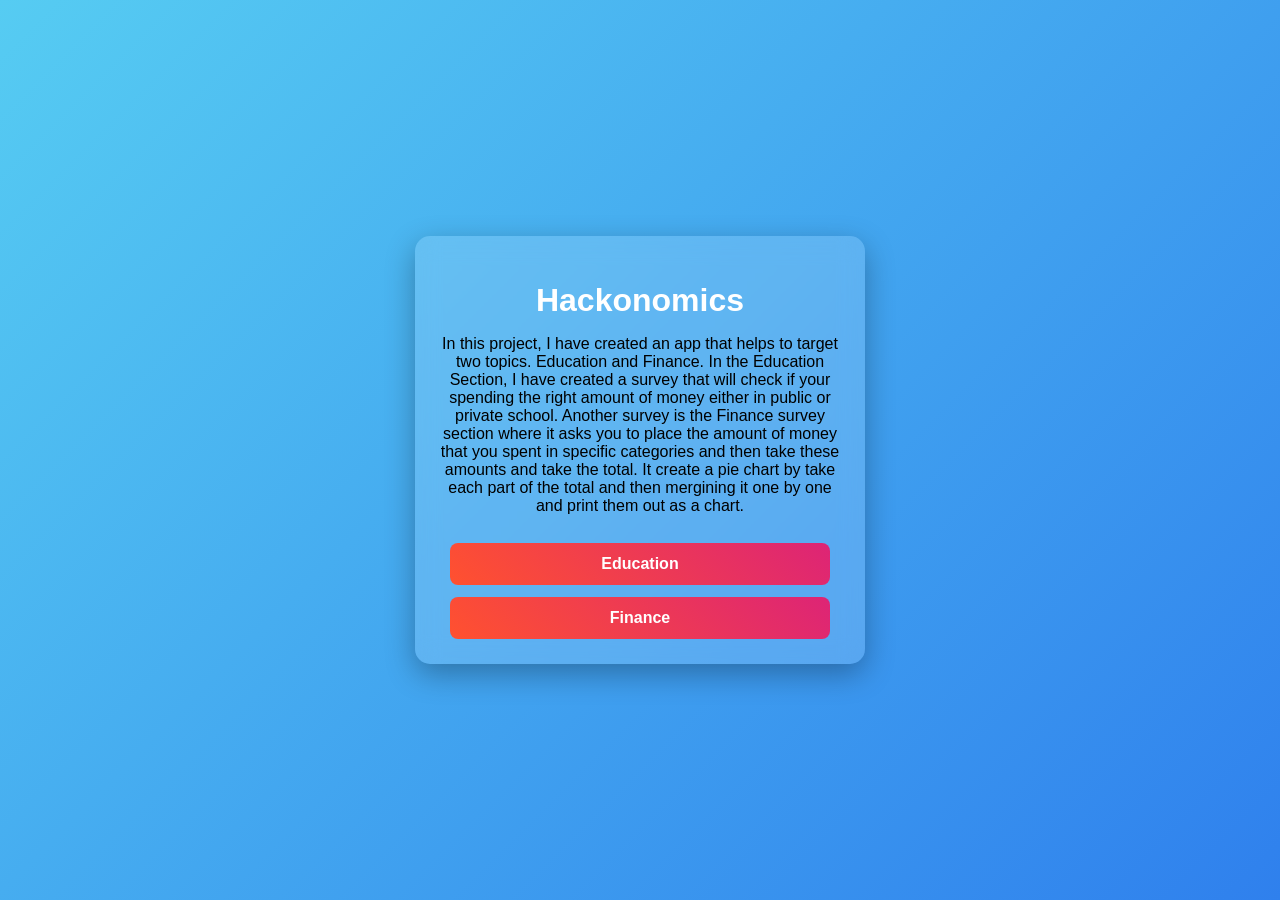
<file: index.html>
<!DOCTYPE html>
<html>
<head>
    <title>Home</title>
    <link rel="stylesheet" href="style2.css">
</head>
<body>

<div class="container">
    <h1>Hackonomics</h1>
    <p>
        In this project, I have created an app that helps to target two topics. Education and Finance. In 
        the Education Section, I have created a survey that will check if your spending the right amount of 
        money either in public or private school. Another survey is the Finance survey section where it asks
        you to place the amount of money that you spent in specific categories and then take these amounts 
        and take the total. It create a pie chart by take each part of the total and then mergining it
        one by one and print them out as a chart. 
    </p>

    <button onclick="window.location.href='education.html'">
        Education
    </button>
    
    <button onclick="window.location.href='fianace.html'">
        Finance
    </button>
</div>

</body>
</html>
</file>
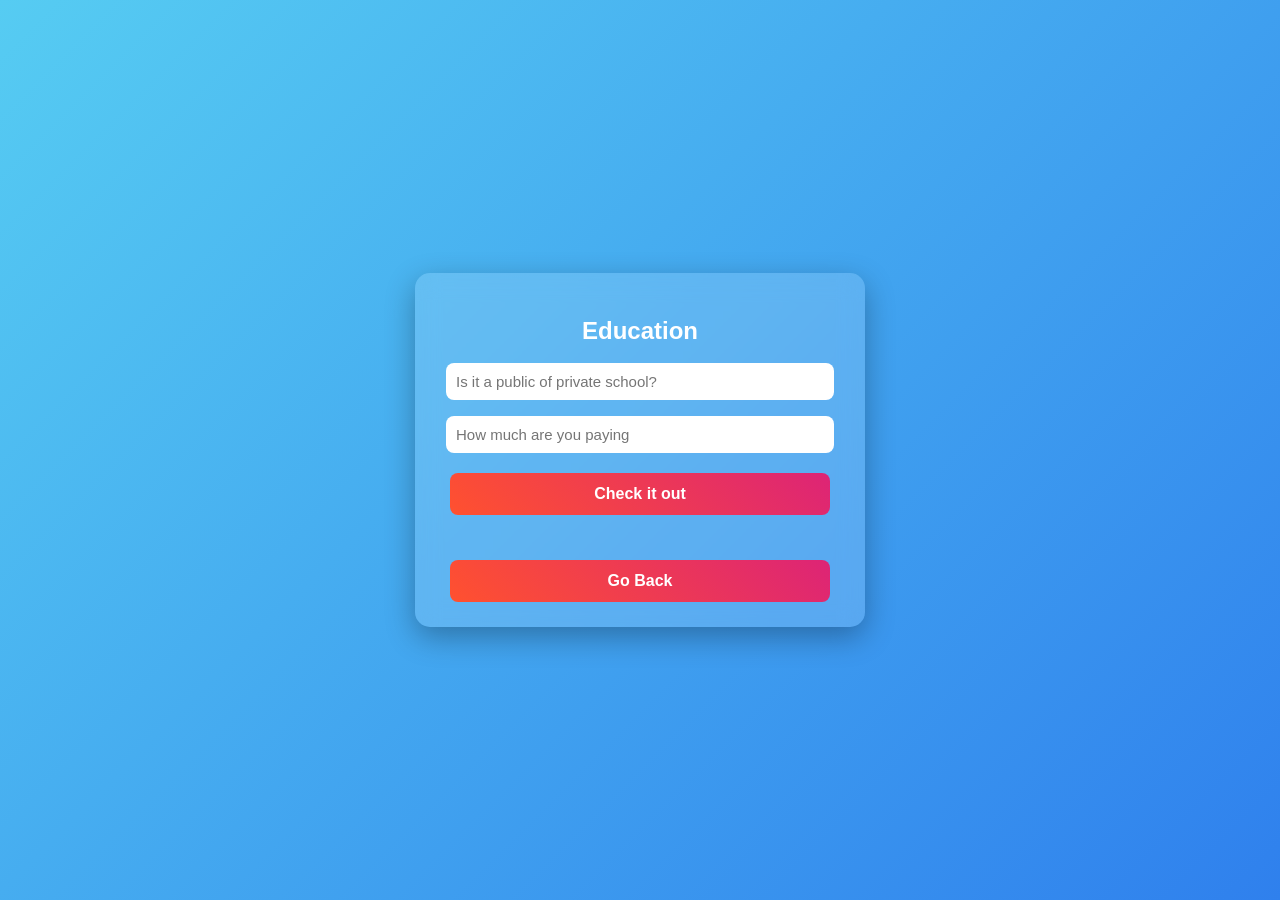
<file: education.html>
<!DOCTYPE html>
<html>
<head>
    <title>Education</title>
    <link rel="stylesheet" href="style2.css">
</head>
<body>

<div class="container">
    <h2>Education</h2>

    <input type="string" id="education1" placeholder="Is it a public of private school?">
    <input type="number" id="num2" placeholder="How much are you paying">

    <button onclick="education101()">Check it out</button>

    <div id="result" class="result"></div>

    <br>
    <button onclick="window.location.href='index.html'">
        Go Back
    </button>
</div>

<script src="education.js"></script>
</body>
</html>
</file>
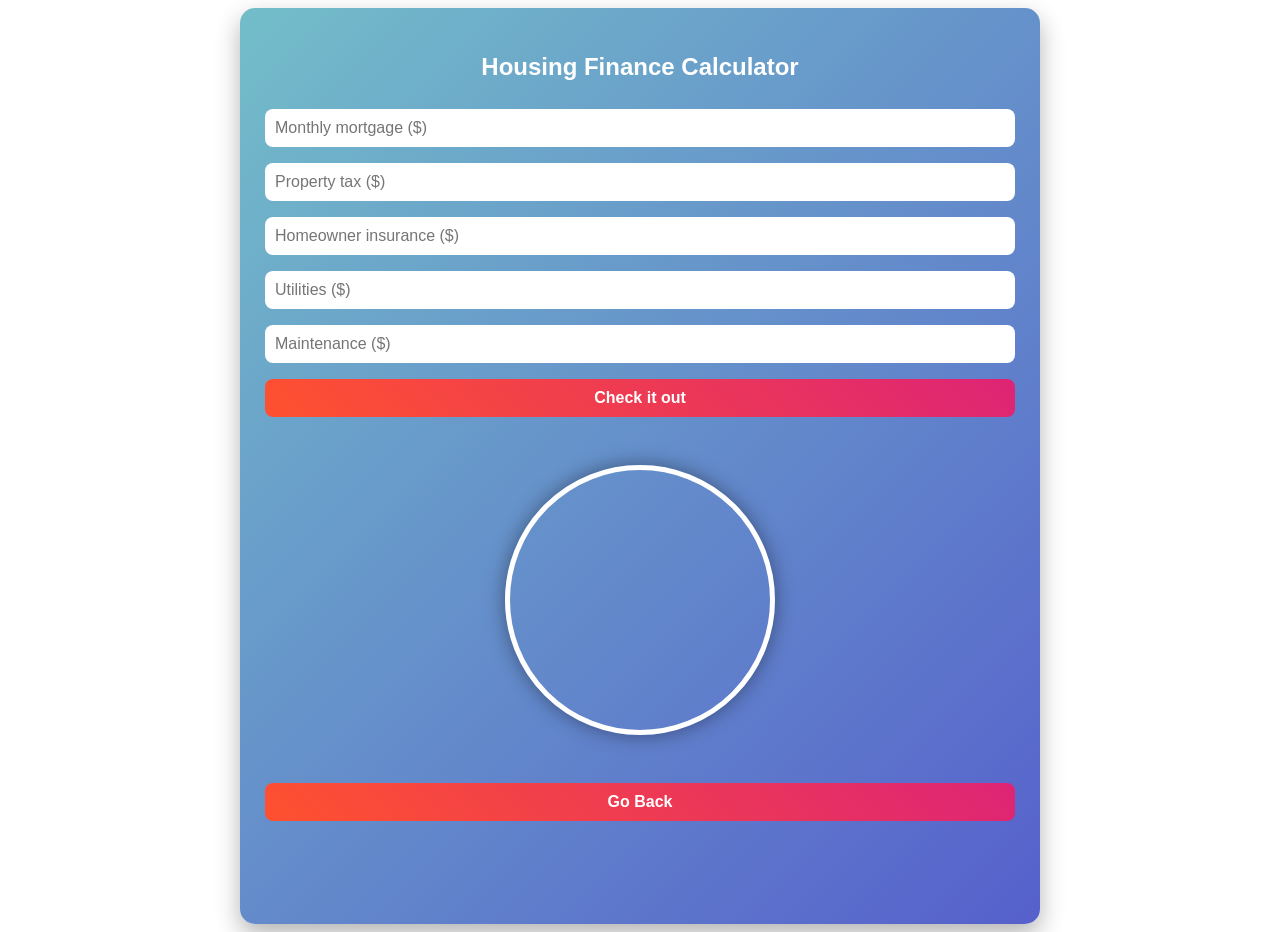
<file: fianance.html>
<!DOCTYPE html>
<html>
<head>
  <meta charset="UTF-8" />
  <title>Finance</title>

  <style>
.container {
  max-width: 750px;
  margin: auto;
  text-align: center;
  font-family: "Segoe UI", Tahoma, sans-serif;
  padding: 25px;
  background: linear-gradient(135deg, #73BDC9, #5660CC);
  border-radius: 15px;
  box-shadow: 0 10px 25px rgba(0,0,0,0.3);
  color: white;
  animation: fadeIn 0.8s ease;
}

/* Inputs + buttons */

input,
button {
  width: 100%;
  padding: 10px;
  margin: 8px 0;
  font-size: 16px;
  border-radius: 8px;
  border: none;
  box-sizing: border-box;
  transition: 0.3s;
}

input {
  background: #ffffff;
  color: black;
}

input:focus {
  outline: none;
  box-shadow: 0 0 8px #00eaff;
  transform: scale(1.02);
}

/* Button style */

button {
  cursor: pointer;
  background: linear-gradient(45deg, #ff512f, #dd2476);
  color: white;
  font-weight: bold;
}

button:hover {
  transform: scale(1.05);
  box-shadow: 0 0 10px #ff4b2b;
}

/* Result text */

.result {
  margin-top: 15px;
  font-weight: bold;
  color: #00ffcc;
  font-size: 20px;
}

/* Pie chart */

.chart-container {
  margin: 40px auto;
  width: 260px;
  height: 260px;
  border-radius: 50%;
  box-shadow: 0 0 20px rgba(0,0,0,0.4);
  border: 5px solid white;
  transition: 0.5s;
}

/* Legend */

.legend {
  margin-top: 15px;
  display: flex;
  justify-content: center;
  flex-wrap: wrap;
  gap: 12px;
  font-size: 14px;
}

.legend-item {
  display: flex;
  align-items: center;
  gap: 6px;
}

.legend-color {
  width: 16px;
  height: 16px;
  border-radius: 3px;
}

/* Colors */

.color-mortgage {
  background-color: #9c27b0;
}

.color-propertytax {
  background-color: #ffc107;
}

.color-insurance {
  background-color: #4caf50;
}

.color-utilities {
  background-color: #2196f3;
}

.color-maintenance {
  background-color: #ff10f0;
}

/* Bar chart */

.chart {
  margin-top: 30px;
  display: flex;
  flex-direction: column;
  gap: 10px;
}

.bar {
  height: 32px;
  border-radius: 8px;
  color: white;
  font-size: 14px;
  display: flex;
  align-items: center;
  padding-left: 10px;
  width: 0;
  transition: width 0.6s ease;
  box-shadow: 0 3px 6px rgba(0,0,0,0.3);
}

.mortgage { background-color: #9c27b0; }
.propertyTax { background-color: #ffc107; color: black; }
.insurance { background-color: #4caf50; }
.utilities { background-color: #2196f3; }
.maintenance { background-color: #ff10f0; }

/* Animation */

@keyframes fadeIn {
  from {
    opacity: 0;
    transform: translateY(30px);
  }
  to {
    opacity: 1;
    transform: translateY(0);
  }
}
  </style>
</head>

<body>
  <div class="container">
    <h2>Housing Finance Calculator</h2>

    <input type="number" id="mortgage" placeholder="Monthly mortgage ($)" />
    <input type="number" id="propertyTax" placeholder="Property tax ($)" />
    <input type="number" id="insurance" placeholder="Homeowner insurance ($)" />
    <input type="number" id="utilities" placeholder="Utilities ($)" />
    <input type="number" id="maintenance" placeholder="Maintenance ($)" />

    <button onclick="finance101()">Check it out</button>

    <div id="result" class="result"></div>

    <div id="chart" class="chart-container"></div>

    <div class="legend" id="legend" style="display:none;">
      <div class="legend-item">
        <div class="legend-color color-mortgage"></div> Mortgage
      </div>
      <div class="legend-item">
        <div class="legend-color color-propertytax"></div> Property Tax
      </div>
      <div class="legend-item">
        <div class="legend-color color-insurance"></div> Insurance
      </div>
      <div class="legend-item">
        <div class="legend-color color-utilities"></div> Utilities
      </div>
      <div class="legend-item">
        <div class="legend-color color-maintenance"></div> Maintenance
      </div>
    </div>

    <button onclick="window.location.href='index.html'">Go Back</button>
    
    <div class="chart">
      <div class="mortage"></div>
      <div class="propertyTax"></div>
      <div class="insurance"></div>
      <div class="utilities"></div>
      <div class="maintenance"></div>
    </div>
  </div>

  <script>
    function finance101() {
      const mortgage = Number(mortgageInput.value) || 0;
      const propertyTax = Number(propertyTaxInput.value) || 0;
      const insurance = Number(insuranceInput.value) || 0;
      const utilities = Number(utilitiesInput.value) || 0;
      const maintenance = Number(maintenanceInput.value) || 0;

      const total =
        mortgage + propertyTax + insurance + utilities + maintenance;

      if (total === 0) {
        result.textContent = "Please enter values.";
        chart.style.background = "none";
        legend.style.display = "none";
        return;
      }

      // Convert to percentages
      const mPct = (mortgage / total) * 100;
      const tPct = (propertyTax / total) * 100;
      const iPct = (insurance / total) * 100;
      const uPct = (utilities / total) * 100;
      const maPct = (maintenance / total) * 100;

      result.textContent = `Total Monthly Cost: $${total.toFixed(2)}`;

      // Show the legend
      legend.style.display = "flex";

      // Build dynamic pie chart
      chart.style.background = `
        conic-gradient(
          #9C27B0 0% ${mPct}%,
          #FFC107 ${mPct}% ${mPct + tPct}%,
          #4CAF50 ${mPct + tPct}% ${mPct + tPct + iPct}%,
          #2196F3 ${mPct + tPct + iPct}% ${mPct + tPct + iPct + uPct}%,
          #FF10F0 ${mPct + tPct + iPct + uPct}% 100%
        )
      `;
    }

    // Cache elements

    const mortgageInput = document.getElementById("mortgage");
    const propertyTaxInput = document.getElementById("propertyTax");
    const insuranceInput = document.getElementById("insurance");
    const utilitiesInput = document.getElementById("utilities");
    const maintenanceInput = document.getElementById("maintenance");
    const result = document.getElementById("result");
    const chart = document.getElementById("chart");
    const legend = document.getElementById("legend");
  </script>
</body>
</html>
</file>
<file: style2.css>
body {
    font-family: "Segoe UI", Tahoma, sans-serif;
    background: linear-gradient(135deg, #56CCF2, #2F80ED);
    display: flex;
    justify-content: center;
    align-items: center;
    height: 100vh;
    margin: 0;
}

/* Main card */
.container {
    background: rgba(255, 255, 255, 0.15);
    backdrop-filter: blur(12px);
    padding: 25px;
    border-radius: 15px;
    width: 400px;
    text-align: center;
    box-shadow: 0 10px 30px rgba(0,0,0,0.3);
    animation: slideUp 0.8s ease;
}

/* Title animation */
h1, h2 {
    color: white;
    margin-bottom: 10px;
    opacity: 0;
    animation: fadeIn 1s ease forwards;
}

/* Input boxes */
input {
    width: 92%;
    padding: 10px;
    margin: 8px 0;
    border-radius: 8px;
    border: none;
    outline: none;
    font-size: 15px;
    transition: 0.3s;
}

input:focus {
    box-shadow: 0 0 8px #00eaff;
    transform: scale(1.03);
}

/* Button style */
button {
    width: 95%;
    padding: 12px;
    margin-top: 12px;
    border: none;
    border-radius: 8px;
    background: linear-gradient(45deg, #ff512f, #dd2476);
    color: white;
    font-size: 16px;
    cursor: pointer;
    transition: 0.3s;
    font-weight: bold;
}

button:hover {
    transform: scale(1.05);
    box-shadow: 0 0 12px #ff4b2b;
}

/* Result text */
.result {
    margin-top: 15px;
    font-size: 18px;
    color: #00ffcc;
    font-weight: bold;
}

/* Fade animation */
@keyframes fadeIn {
    to {
        opacity: 1;
    }
}

/* Slide animation */
@keyframes slideUp {
    from {
        transform: translateY(40px);
        opacity: 0;
    }
    to {
        transform: translateY(0);
        opacity: 1;
    }
}
</file>
